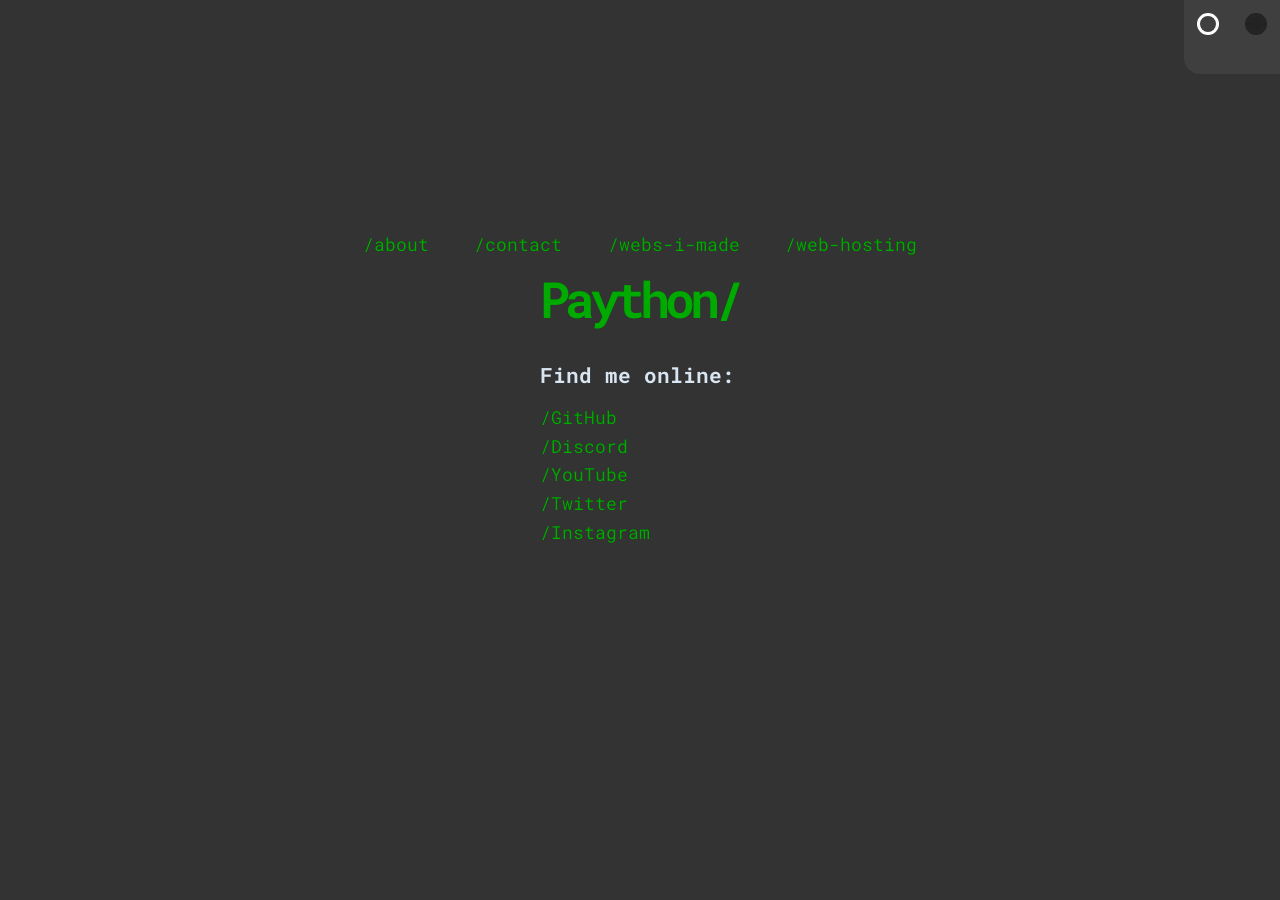
<file: index.html>
<!DOCTYPE html>
<html lang="en">

<head>
  <meta charset="UTF-8" />
  <meta http-equiv="X-UA-Compatible" content="IE=edge" />
  <meta name="viewport" content="width=device-width, initial-scale=1.0" />
  <link rel="stylesheet" href="css/style.css" />
  <title>Welcome</title>
  <link rel="shortcut icon" href="img/favicon.ico" type="image/x-icon">
</head>

<body>
  <form class="color-picker" action="">
    <fieldset>
      <br><legend class="visually-hidden">Pick a color scheme</legend>
      <label for="light" class="visually-hidden">Light</label>
      <input type="radio" id="light" name="theme"></br>

      <br><label for="dark" class="visually-hidden">Dark theme</label>
      <input type="radio" id="dark" name="theme" checked></br>
    </fieldset>
  </form>


  <div class="container">
    <nav>
      <ul>
        <li id="about">/about</li>
        <li id="contact">/contact</li>
        <a href="webs-i-made">/webs-i-made</a>
        <li id="host">/web-hosting</li>
      </ul>
    </nav>

    <main>
      <h1><a href="https://myw0rld.github.io/paython/">Paython<span class="cursor">/</span></a></h1>
      <h3>Find me online:</h3>
      <ul>
        <li>
          <a href="https://github.com/MyW0rld" target="_blank" class="card__title">/GitHub</a>
        </li>
        <li>
          <a href="https://discord.gg/XU2r8ZCj79" target="_blank">/Discord</a>
        </li>
        <li>
          <a href="#" target="_blank">/YouTube</a>
        </li>
        <li>
          <a href="#" target="_blank">/Twitter</a>
        </li>
        <li>
          <a href="#" target="_blank">/Instagram</a>
        </li>
      </ul>
    </main>
  </div>

  <div class="hidden">
    <div style="background: #111;  padding: 20px; color: #fff;" id="about-content">
      <h2>/about</h2>
      <p>My name is Nik and I have been programming since I was 11 years old (now I'm 15 years old (Summary 4 years of coding)).</p>
      <p>
        Some of the languages that I am fluent in include HTML, CSS,
        JavaScript, Batch, C++ and Python.
      </p>
    </div>

    <div style=" background: #111;  padding: 20px; color: #fff;" id="contact-content">
      <h2>/contact</h2>
      <p>You can contact me at the email and discord below.</p>
      <ul>
        <li>Discord: Death Wiki#2796</li>
        <li>Email: paython2796@gmail.com</li>
      </ul>
    </div>
    
        <div style=" background: #111;  padding: 20px; color: #fff;" id="host-content">
      <h2>/web-page-hosting</h2>
      <p>I can Host your Web-Page for Free - with custom domain.</p>
      <p>
        All you should do is just DM me on any social media
        and send me your Web-Page files (you will have to tell me the domain name you want).
      </p>
    </div>

  <script src="js/winbox.bundle.js"></script>
  <script src="js/main.js"></script>
</body>
</html>
</file>
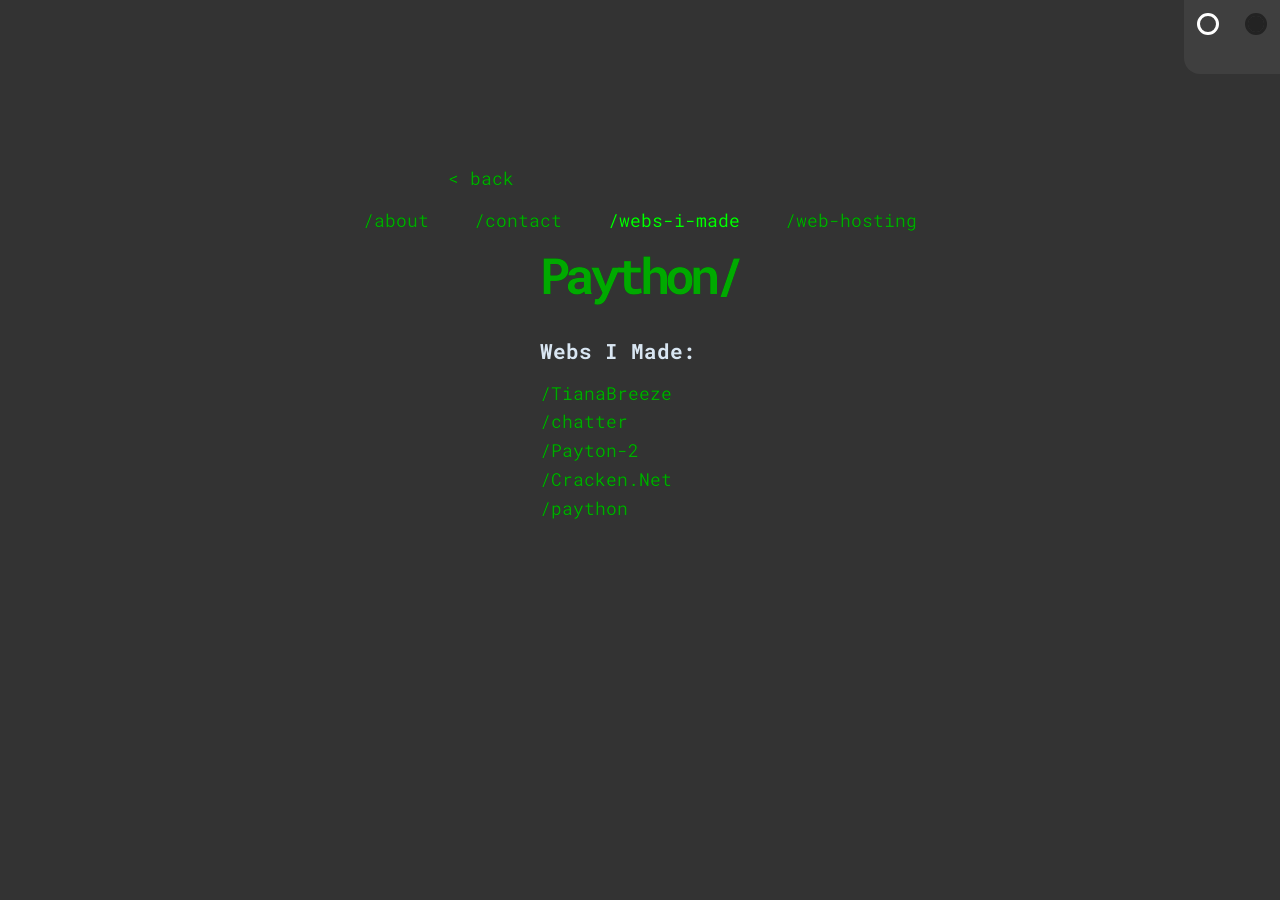
<file: webs-i-made.html>
<!DOCTYPE html>
<html lang="en">

<head>
  <meta charset="UTF-8" />
  <meta http-equiv="X-UA-Compatible" content="IE=edge" />
  <meta name="viewport" content="width=device-width, initial-scale=1.0" />
  <link rel="stylesheet" href="css/style.css" />
  <title>Webs I Made</title>
  <link rel="shortcut icon" href="img/favicon.ico" type="image/x-icon">
</head>

<body>
  <form class="color-picker" action="">
    <fieldset>
      <br><legend class="visually-hidden">Pick a color scheme</legend>
      <label for="light" class="visually-hidden">Light</label>
      <input type="radio" id="light" name="theme"></br>

      <br><label for="dark" class="visually-hidden">Dark theme</label>
      <input type="radio" id="dark" name="theme" checked></br>
    </fieldset>
  </form>

  <a class="back" href="https://myw0rld.github.io/paython/">< back</a>
  <div class="container2">
    <nav>
      <ul>
        <li id="about">/about</li>
        <li id="contact">/contact</li>
        <a class="active" href="webs-i-made">/webs-i-made</a>
        <li id="host">/web-hosting</li>
      </ul>
    </nav>

    <main>
      <h1><a href="https://myw0rld.github.io/paython/">Paython<span class="cursor">/</span></a></h1>
      <h3>Webs I Made:</h3>
      <ul>
        <li>
          <a href="https://myw0rld.github.io/TianaBreeze/" target="_blank">/TianaBreeze</a>
        </li>
        <li>
          <a href="https://myw0rld.github.io/chatter/" target="_blank">/chatter</a>
        </li>
        <li>
          <a href="https://myw0rld.github.io/Paython-2/Home" target="_blank">/Payton-2</a>
        </li>
        <li>
          <a href="https://myw0rld.github.io/Cracken.Net/Shop" target="_blank">/Cracken.Net</a>
        </li>
        <li>
          <a href="https://myw0rld.github.io/paython/" target="_blank">/paython</a>
        </li>
      </ul>
    </main>
  </div>

  <div class="hidden">
    <div style="background: #111;  padding: 20px; color: #fff;" id="about-content">
      <h2>/about</h2>
      <p>My name is Nik and I have been programming since I was 11 years old (now I'm 15 years old (Summary 4 years of coding)).</p>
      <p>
        Some of the languages that I am fluent in include HTML, CSS,
        JavaScript, Batch, C++ and Python.
      </p>
    </div>

    <div style=" background: #111;  padding: 20px; color: #fff;" id="contact-content">
      <h2>/contact</h2>
      <p>You can contact me at the email and discord below.</p>
      <ul>
        <li>Discord: Death Wiki#2796</li>
        <li>Email: paython2796@gmail.com</li>
      </ul>
    </div>

    <div style=" background: #111;  padding: 20px; color: #fff;" id="host-content">
      <h2>/web-page-hosting</h2>
      <p>I can Host your Web-Page for Free - with custom domain.</p>
      <p>
        All you should do is just DM me on any social media
        and send me your Web-Page files (you will have to tell me the domain name you want).
      </p>
    </div>

  <script src="js/winbox.bundle.js"></script>
  <script src="js/main.js"></script>
</body>
</html>
</file>
<file: css/style.css>
@import url('https://fonts.googleapis.com/css2?family=Roboto+Mono:wght@300;400;700&display=swap');

* {
  box-sizing: border-box;
  padding: 0;
  margin: 0;
}

:root {
  --text-color: #00aa00;
}

body {
  font-family: 'Roboto Mono', sans-serif;
  background: var(--clr-body-bg);
  color: var(--clr-text);
  font-size: 18px;
  line-height: 1.6;
  -webkit-transition: all 0.5s ease;
	transition: all 0.5s ease;
}

.card {
  padding: 1rem;
  background-color: var(--clr-card-bg);
  border-block-start: 0.5rem solid;
  border-radius: 0.5rem;
}

.card > * {
  margin: 0;
}

.card > *:not(:last-child) {
  margin-bottom: 0.75rem;
}

.visually-hidden {
  clip: rect(0 0 0 0);
  clip-path: inset(50%);
  height: 1px;
  overflow: hidden;
  position: absolute;
  white-space: nowrap;
  width: 1px;
  -webkit-transition: all 0.5s ease;
	transition: all 0.5s ease;
}

.color-picker > fieldset {
  border: 0;
  display: flex;
  gap: 1rem;
  width: fit-content;
  background: var(--color-picker);
  padding-top: 1rem;
  border-radius: 0 0 0 1rem;
  margin: 0 0 0 auto;
  -webkit-transition: all 0.5s ease;
	transition: all 0.5s ease;
}

.color-picker input[type="radio"] {
  appearance: none;
  width: 1rem;
  height: 1rem;
  outline: 3px solid var(--radio-color, currentColor);
  outline-offset: 0;
  border-radius: 50%;
  -webkit-transition: all 0.5s ease;
	transition: all 0.5s ease;
}

.color-picker input[type="radio"]:checked {
  background-color: var(--radio-color);
}

.color-picker input[type="radio"]#light {
  --radio-color: #ffffff;
}

.color-picker input[type="radio"]#dark {
  --radio-color: #232323;
}

:root:has(#dark:checked) {  
  --clr-body-bg: #333;
  --clr-card-bg: hsl(209 50% 5%);
  --clr-text: hsl(209 50% 90%);
  --clr-heading: hsl(209 50% 80%);
  --color-picker: #3f3f3f;
  --shadow-color: #111111ab;
  --link-color: #00aa00;
  --active-link-color: #00ff00;
}
  
:root:has(#light:checked) {
  --clr-body-bg: hsl(0 0% 90%);
  --clr-card-bg: #2e2e2e;
  --clr-text: hsl(0 0% 15%);
  --clr-heading: hsl(0 0% 25%);
  --color-picker: hsl(209 50% 80%);
  --shadow-color: #111111ab;
  --link-color: #006100;
  --active-link-color: #777777;
}

h1 {
  color: var(--text-color);
  font-size: 50px;
  letter-spacing: -5px;
  margin-bottom: 20px;
}

h2 {
  color: var(--text-color);
}

h3 {
  margin-bottom: 10px;
  text-shadow: 0px 0px var(--shadow-color);
}

ul {
  list-style-type: none;
}

a {
  color: var(--link-color);
  text-decoration: none;
  text-shadow: 0px 0px var(--shadow-color);
}

p {
  margin: 20px 0;
}

nav {
  width: 100%;
  color: var(--link-color);
  text-shadow: 0px 0px var(--shadow-color);
}


nav ul li:hover {
  -webkit-transition: all 0.5s ease;
	transition: all 0.5s ease;
  color: var(--active-link-color);
	text-shadow: 10px 10px var(--shadow-color);
}

nav ul a:hover {
  -webkit-transition: all 0.5s ease;
	transition: all 0.5s ease;
  color: var(--active-link-color);
  text-shadow: 10px 10px var(--shadow-color);
}

a:hover {
  -webkit-transition: all 0.5s ease;
	transition: all 0.5s ease;
  color: var(--active-link-color);
  text-shadow: 10px 10px var(--shadow-color);
}

nav ul {
  display: flex;
  justify-content: space-around;
  align-items: center;
  color: var(--link-color);
}

.ul2 {
  display: block;
  justify-content: space-around;
  align-items: center;
}

nav ul li {
  color: var(--link-color);
  cursor: pointer;
}

.active {
  color: var(--active-link-color);
}

.container {
  max-width: 600px;
  margin: auto;
  height: 70vh;
  display: flex;
  flex-direction: column;
  justify-content: center;
  align-items: center;
}

.container2 {
  max-width: 600px;
  margin: 0 auto auto auto;
  height: 70vh;
  display: flex;
  flex-direction: column;
  align-items: center;
  justify-content: bottom;
}

.cursor {
  font-weight: 700;
  animation: 1s blink step-end infinite;
  color: var(--link-color);
}

.back {
  margin: 7.1% 0 1% 35%;
  display: flex;
  max-width: max-content;
}

.wb-body {
  background: #111;
}

.wb-min:hover {
  background-color: #00ea00;
}

.wb-max:hover {
  background-color: #00ea00;
}

.wb-full:hover {
  background-color: #00ea00;
}

.wb-close:hover {
  background-color: #c10000;
}

.hidden {
  display: none;
}

@keyframes blink {
  from,
  to {
    color: transparent;
  }

  50% {
    color: var(--text-color);
  }
}



@media (max-width: 1000px){
  h1 {
    color: var(--link-color);
    font-size: 50px;
    letter-spacing: -5px;
    margin-bottom: 20px;
  }

  h3 {
    margin-bottom: 10px;
    font-size: 30px;
  }

  ul {
    list-style-type: none;
    font-size: 16px;
  }

  a {
    color: var(--link-color);
    text-decoration: none;
    text-shadow: 0px 0px var(--shadow-color);
  }

  p {
    margin: 20px 0;
    font-size: 20px;
  }

  nav {
    width: 100%;
    text-shadow: 0px 0px var(--shadow-color);
  }

  nav ul li:hover {
    -webkit-transition: all 0.5s ease;
  	transition: all 0.5s ease;
    color:#00ff00;
  	text-shadow: 10px 10px var(--shadow-color);
  }

  nav ul a:hover {
    -webkit-transition: all 0.5s ease;
  	transition: all 0.5s ease;
    color:#00ff00;
    text-shadow: 10px 10px var(--shadow-color);
  }

  a:hover {
    -webkit-transition: all 0.5s ease;
  	transition: all 0.5s ease;
    color:#00ff00;
    text-shadow: 10px 10px var(--shadow-color);
  }

  nav ul {
    display: flex;
    justify-content: space-around;
    align-items: center;
  }

  .ul2 {
    display: block;
    justify-content: space-around;
    align-items: center;
  }

  nav ul li {
    color: var(--link-color);
   cursor: pointer;
  }

  .active {
    color: var(--active-link-color);
  }

  .container {
    max-width: 600px;
    margin: auto;
    height: 70vh;
    display: flex;
    flex-direction: column;
    justify-content: center;
    align-items: center;
  }

  .container2 {
    max-width: 600px;
    margin: auto;
    height: 70vh;
    display: flex;
    flex-direction: column;
    align-items: center;
    justify-content: bottom;
  }

  .back {
    margin: 22.5% 0 1% 5%;
    display: flex;
    max-width: max-content;
  }

  .wb-body {
    background: #111;
  }

  .wb-title {
    font-size: 20px;
  }

  .wb-min:hover {
    background-color: #00ea00;
  }

  .wb-max:hover {
    background-color: #00ea00;
  }

  .wb-full:hover {
    background-color: #00ea00;
  }

  .wb-close:hover {
    background-color: #c10000;
  }

  .hidden {
    display: none;
  }

  .cursor {
   font-weight: 700;
    animation: 1s blink step-end infinite;
  }

  @keyframes blink {
    from,
    to {
      color: transparent;
    }

    50% {
      color: var(--text-color);
    }
  }
}
</file>
